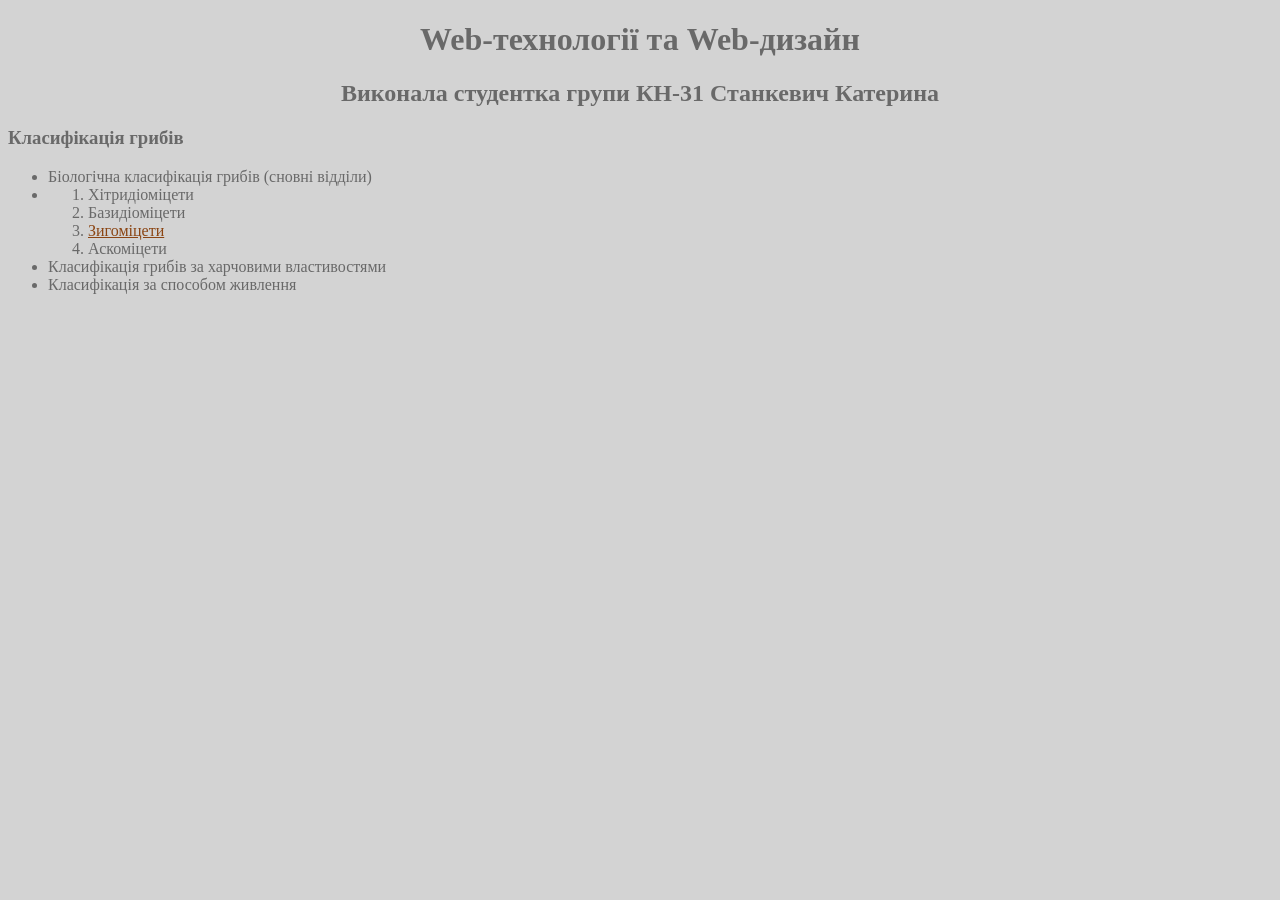
<file: index.html>
<!DOCTYPE html>
<html lang="uk">
<head>
    <title> Лабораторна робота №2 </title>
    <meta charset="UTF-8" />
    <link href="style_stor1.css" rel="stylesheet" property="stylesheet" type="text/css" />
</head>
<body>
    <h1>Web-технології та Web-дизайн</h1>
    <h2>Виконала студентка групи КН-31 Станкевич Катерина</h2>
    <h3>Класифікація грибів</h3>
    <ul>
        <li>Біологічна класифікація грибів (сновні відділи)</li>
        <li>
            <ol>
                <li>Хітридіоміцети</li>
                <li>Базидіоміцети</li>
                <li><a href="stor2.html">Зигоміцети</a></li>
                <li>Аскоміцети</li>
            </ol>
        </li>
        <li>Класифікація грибів за харчовими властивостями</li>
        <li>Класифікація за способом живлення</li>
    </ul>
</body>
</html>
</file>
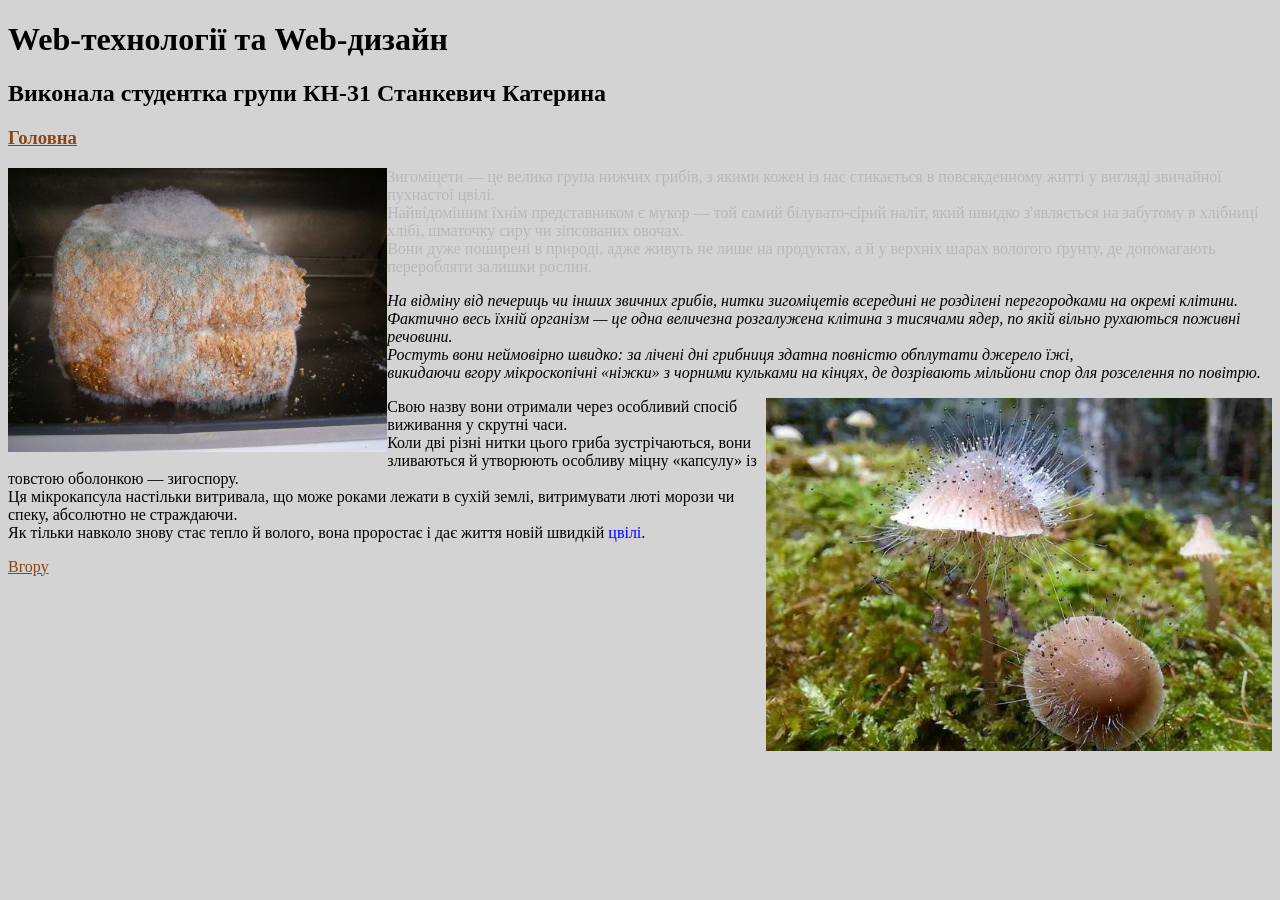
<file: stor2.html>
<!DOCTYPE html>
<html lang="uk">
<head>
    <title>Друга лабораторна робота</title>
    <meta charset="UTF-8" />
    <link href="style_stor2.css" rel="stylesheet" property="stylesheet" type="text/css" />
</head>
<body>
    <a id="point"></a>
    <h1>Web-технології та Web-дизайн</h1>
    <h2>Виконала студентка групи КН-31 Станкевич Катерина</h2>
    <h3><a href="stor1.html">Головна</a></h3>
    <p class="p_lightgray_semibold">
    <a href="stor3.html"> <img src="зигоміцет.jpg" class="img_left" alt="Зигоміцети" /></a>
        Зигоміцети — це велика група нижчих грибів, з якими кожен із нас стикається в повсякденному житті у вигляді звичайної пухнастої цвілі.<br>
        Найвідомішим їхнім представником є мукор — той самий білувато-сірий наліт, який швидко з'являється на забутому в хлібниці хлібі, шматочку сиру чи зіпсованих овочах.<br> 
        Вони дуже поширені в природі, адже живуть не лише на продуктах, а й у верхніх шарах вологого ґрунту, де допомагають переробляти залишки рослин.<br>
    </p>
    <p class="p_italic">
        На відміну від печериць чи інших звичних грибів, нитки зигоміцетів всередині не розділені перегородками на окремі клітини.<br>
        Фактично весь їхній організм — це одна величезна розгалужена клітина з тисячами ядер, по якій вільно рухаються поживні речовини.<br>
        Ростуть вони неймовірно швидко: за лічені дні грибниця здатна повністю обплутати джерело їжі,<br>
        викидаючи вгору мікроскопічні «ніжки» з чорними кульками на кінцях, де дозрівають мільйони спор для розселення по повітрю.<br>
    </p>
    <p>
        <img src="зигоміцет2.jpg" class="img_right" alt="Зигоміцети" /> Свою назву вони отримали через особливий спосіб виживання у скрутні часи.<br> 
        Коли дві різні нитки цього гриба зустрічаються, вони зливаються й утворюють особливу міцну «капсулу» із товстою оболонкою — зигоспору.<br>
        Ця мікрокапсула настільки витривала, що може роками лежати в сухій землі, витримувати люті морози чи спеку, абсолютно не страждаючи.<br>
        Як тільки навколо знову стає тепло й волого, вона проростає і дає життя новій швидкій <span>цвілі</span>.<br>
    </p>
    <a href="#point">Вгору</a>
</body>
</html>
</file>
<file: style_stor1.css>
body {
    background-color: lightgray;
    color: dimgrey;
    /* color: darkgray; */
}
a {
    color: saddlebrown;
}

h1, h2 {
    text-align: center;
}
</file>
<file: style_stor2.css>
body {
    background-color: lightgray;
}
a {
    color: saddlebrown;
}
span {
    color: blue;
}
.p_lightgray_semibold {
    color: #b8b8b8;
    font-weight: semibold;
}
.p_italic {
    font-style: italic;
}
.img_left {
    float: left;
    width: 30%;
}
.img_right {
    float: right;
    width: 40%;
}
</file>
